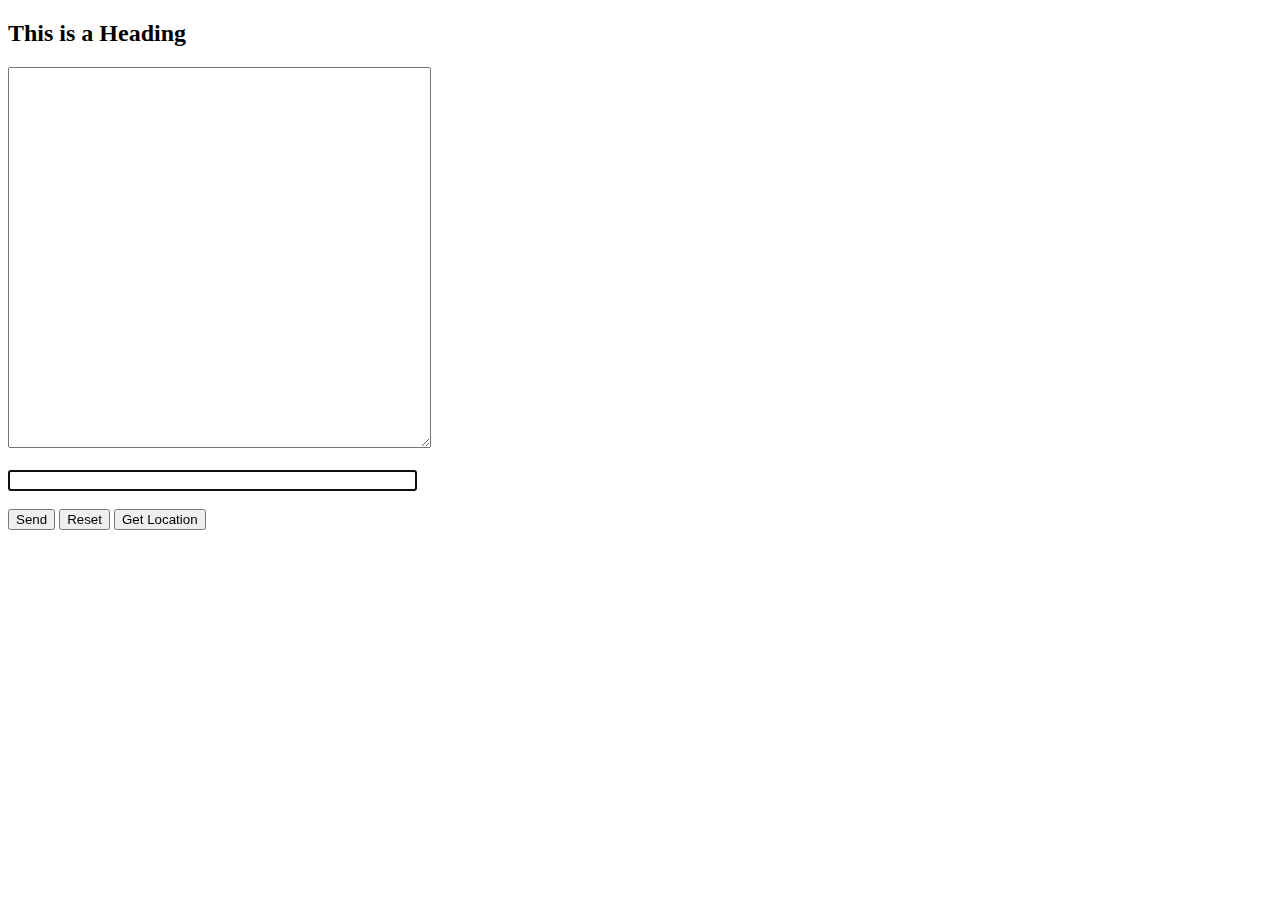
<file: src/main/resources/templates/sendMsg.html>
<!DOCTYPE html>
<html>
<head>
<title>Page Title</title>
<link th:href="@{/css/sendMsg.css}" rel="stylesheet" />
<script src="https://ajax.googleapis.com/ajax/libs/jquery/3.5.1/jquery.min.js"></script>
</head>
<body>

	<h2>This is a Heading</h2>

	<textarea id="msgLogsArea" name="msgLogsArea" rows="25" cols="50"
		readonly></textarea>

	<br>
	<br>

	<input type="text" id="msgInput" name="msgInput" size="48" pattern="[a-zA-Z0-9\s]+" autofocus>
	<br>
	<br>

	<button type="button" th:onclick="sendMsg()" id="sendMsg">Send</button>

	<button type="button" th:onclick="reset()" id="reset">Reset</button>
	
	
	<button type="button" th:onclick="getLocation()" id="getLocation">Get Location</button>


	<script th:inline="javascript">
		
		// oninit here
		$(document).ready(function(){
		  	// test here
		  	console.log("loaded here");
		  	
		  	// load textarea here
		  	loadTextArea();
		  	
		  	// event here
		  	$("#msgInput").on('keypress',function(e) {
		  		
		  		// if pressed enter
		  	    if(e.which == 13) {
		  	        // send here
		  	      	sendMsg();
		  	    }
		  	});
		});
		
		
		function getLocation() {
			// variables here
			window.location.href = "/location";
		}
		
		
		function sendMsg() {
			// variables here
			var msg = $("#msgInput").val();
			window.location.href = "/execute?msg=" + msg;
		}
		
		function sendMsg2() {
			// variables here
			var msg = $("#msgInput").val();
			//window.location.href = "/execute?msg=" + msg;
			
			$.ajax({
		        url: "/execute?msg=" + msg,
		        type: 'GET',
		        //dataType: 'json', // added data type
		        success: function(res) {
		            //console.log(res);
		            //alert(res);
		            
		            // load here
		            //loadTextArea();
		            
		            //update here
		            //$("#msgLogsArea").val(msg);
		            
		            //var str_message1 = tyu;
		            var str_message1 = /*[[${str_message}]]*/;
		            console.log("str_message is: " + str_message1);
		            
		        }
		    });
		}

		function reset() {
			window.location.href = "/reset";
		}
		
		function loadTextArea() {
			// get from java controller here
			var theList = /*[[${msgLogs}]]*/[];
			for (i = 0; i < theList.length; i++) {
				document.getElementById("msgLogsArea").value += theList[i]
						+ "\n";
			}
		}
		
	</script>
</body>
</html>
</file>
